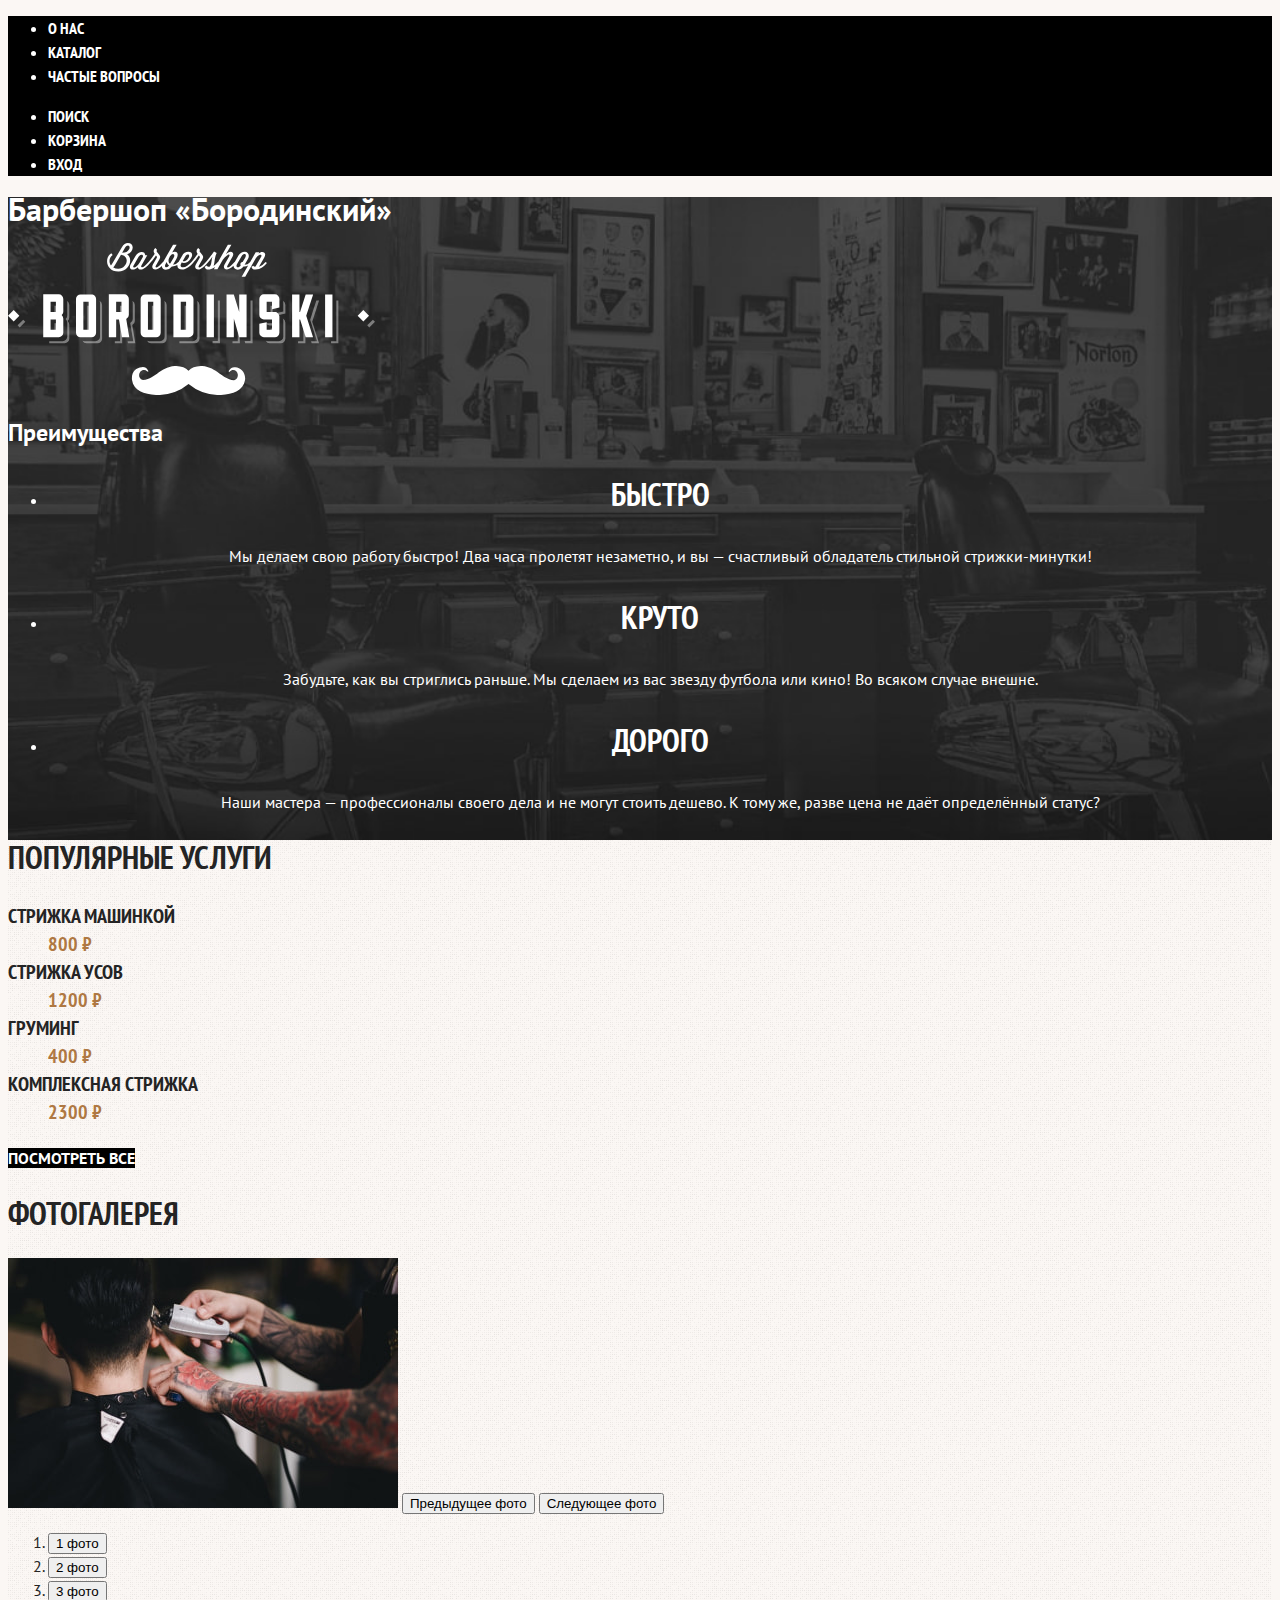
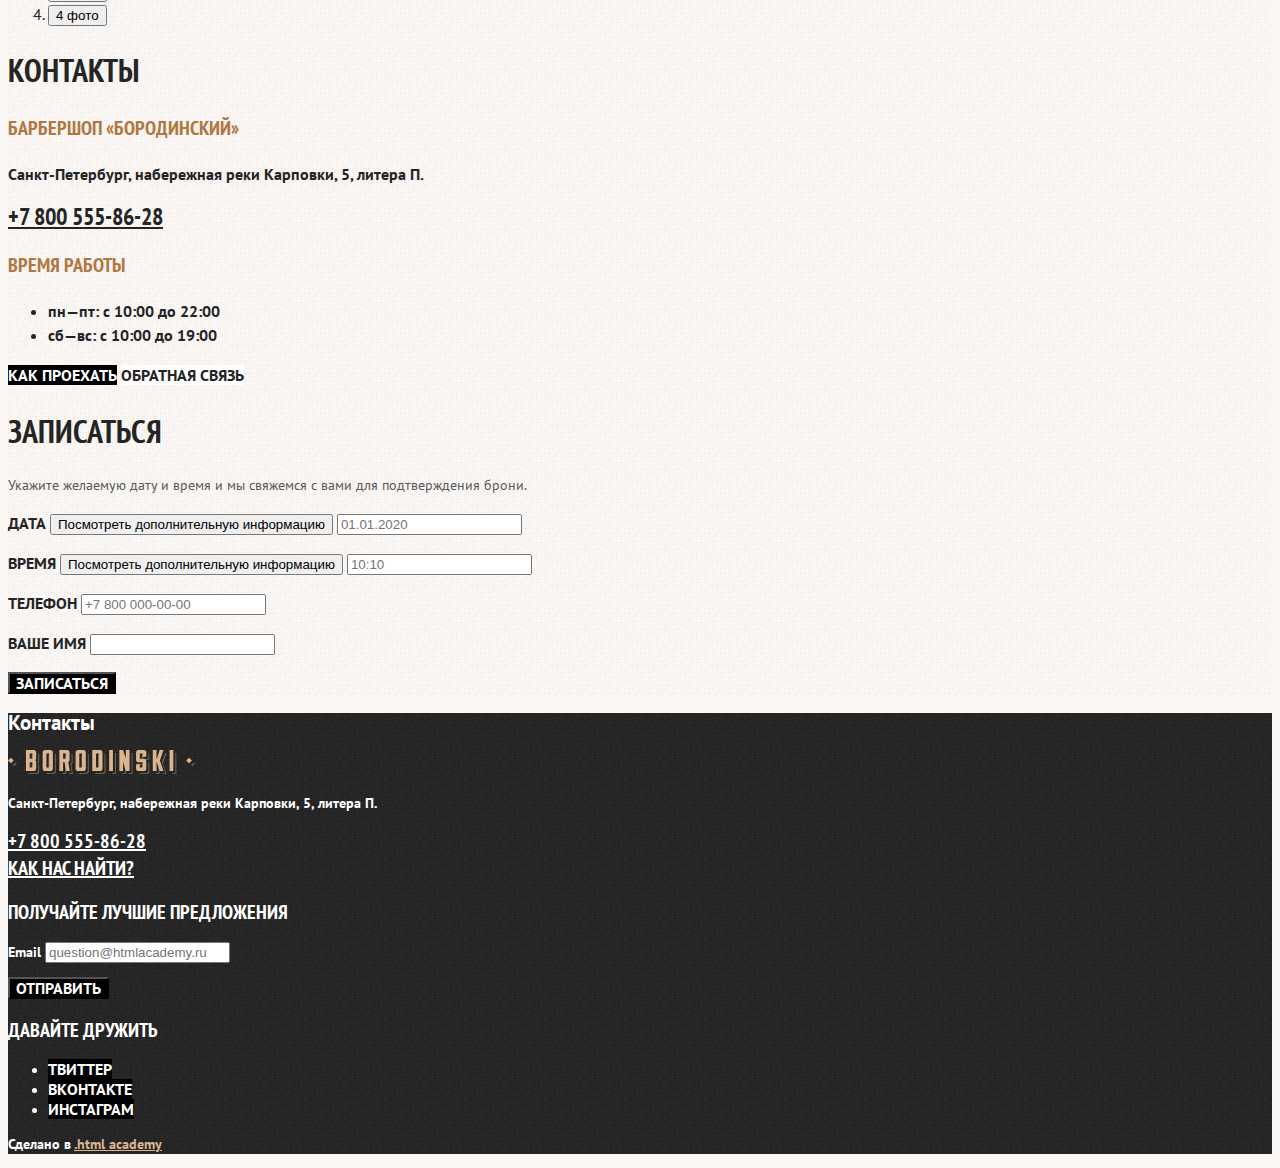
<file: index.html>
<!DOCTYPE html>
<html lang="ru">
<head>
  <meta charset="utf-8">
  <meta content="width=device-width, initial-scale=1" name="viewport">
  <link rel="stylesheet" href="styles/style.css">
  <title>Барбершоп «Бородинский»</title>
</head>
<body>
<header class="page-header">
  <nav class="navigation">
    <ul class="navigation-list">
      <li class="navigation-item"><a class="navigation-link" href="#">О нас</a></li>
      <li class="navigation-item"><a class="navigation-link" href="catalog.html">Каталог</a></li>
      <li class="navigation-item"><a class="navigation-link" href="#">Частые вопросы</a></li>
    </ul>
    <ul class="navigation-list navigation-user">
      <li class="navigation-item">
        <a class="navigation-link" href="#"><span class="visually-hidden">Поиск</span></a>
      </li>
      <li class="navigation-item">
        <a class="navigation-link" href="#"><span class="visually-hidden">Корзина</span></a>
      </li>
      <li class="navigation-item"><a class="navigation-link" href="#">Вход</a></li>
    </ul>
  </nav>
</header>

<main class="main-index">
  <h1 class="visually-hidden">Барбершоп «Бородинский»</h1>
  <img class="logo" src="images/logo-full.svg" alt="Логотип барбершопа «Бородинский»" width="367" height="152">

  <section class="advantages">
    <h2 class="visually-hidden">Преимущества</h2>
    <ul class="advantages-list">
      <li class="advantages-item">
        <h3 class="advantages-title title">Быстро</h3>
        <p class="advantages-description">Мы делаем свою работу быстро! Два часа пролетят незаметно, и вы —
          счастливый обладатель стильной стрижки-минутки!</p>
      </li>
      <li class="advantages-item">
        <h3 class="advantages-title title">Круто</h3>
        <p class="advantages-description">Забудьте, как вы стриглись раньше. Мы сделаем из вас звезду футбола или
          кино! Во всяком случае внешне.</p>
      </li>
      <li class="advantages-item">
        <h3 class="advantages-title title">Дорого</h3>
        <p class="advantages-description">Наши мастера — профессионалы своего дела и не могут стоить дешево. К тому
          же, разве цена не даёт определённый статус?</p>
      </li>
    </ul>
  </section>

  <div class="index-columns">
    <section class="services">
      <h2 class="services-title title">Популярные услуги</h2>
      <dl class="services-list">
        <div class="services-item">
          <dt class="services-name">Стрижка машинкой</dt>
          <dd class="services-price">800 ₽</dd>
        </div>
        <div class="services-item">
          <dt class="services-name">Стрижка усов</dt>
          <dd class="services-price">1200 ₽</dd>
        </div>
        <div class="services-item">
          <dt class="services-name">Груминг</dt>
          <dd class="services-price">400 ₽</dd>
        </div>
        <div class="services-item">
          <dt class="services-name">Комплексная стрижка</dt>
          <dd class="services-price">2300 ₽</dd>
        </div>
      </dl>
      <a class="button button-all" href="#">Посмотреть все</a>
    </section>

    <section class="gallery">
      <h2 class="gallery-title title">Фотогалерея</h2>
      <img class="slider-image" src="images/slider/slide.jpg" width="390" height="250" alt="Примеры работ">
      <button class="slider-button slider-prev" type="button">
        <span class="visually-hidden">Предыдущее фото</span>
      </button>
      <button class="slider-button slider-next" type="button">
        <span class="visually-hidden">Следующее фото</span>
      </button>
      <ol class="slider-pagination">
        <li class="slider-pagination-item">
          <button class="slider-pagination-button" type="button"><span class="visually-hidden">1 фото</span></button>
        </li>
        <li class="slider-pagination-item">
          <button class="slider-pagination-button" type="button"><span class="visually-hidden">2 фото</span></button>
        </li>
        <li class="slider-pagination-item">
          <button class="slider-pagination-button" type="button"><span class="visually-hidden">3 фото</span></button>
        </li>
        <li class="slider-pagination-item">
          <button class="slider-pagination-button" type="button"><span class="visually-hidden">4 фото</span></button>
        </li>
      </ol>
    </section>

    <section class="contacts">
      <h2 class="contacts-title title">Контакты</h2>
      <h3 class="contacts-subtitle subtitle">Барбершоп «Бородинский»</h3>
      <address class="contacts-address">
        <p class="contacts-address-text">Санкт-Петербург, набережная реки Карповки, 5, литера П.</p>
        <a class="contacts-address-phone" href="tel:88005558628">+7 800 555-86-28</a>
      </address>
      <h3 class="contacts-subtitle subtitle">Время работы</h3>
      <ul class="contacts-schedule">
        <li class="contacts-schedule-item">пн—пт: с 10:00 до 22:00</li>
        <li class="contacts-schedule-item">сб—вс: с 10:00 до 19:00</li>
      </ul>
      <a class="button" href="#">Как проехать</a>
      <a class="button button-feedback" href="#">Обратная связь</a>
    </section>

    <section class="appointment">
      <h2 class="appointment-title title">Записаться</h2>
      <p class="appointment-text">Укажите желаемую дату и время и мы свяжемся с вами для подтверждения брони.</p>
      <form class="appointment-form" action="https://echo.htmlacademy.ru/" method="post">
        <p class="appointment-form-date">
          <label class="appointment-form-label" for="appointment-date">Дата</label>
          <button class="info" type="button">
            <span class="visually-hidden">Посмотреть дополнительную информацию</span>
          </button>
          <input id="appointment-date" name="appointment-date" type="text" placeholder="01.01.2020">
        </p>
        <p class="appointment-form-time">
          <label class="appointment-form-label" for="appointment-time">Время</label>
          <button class="info" type="button">
            <span class="visually-hidden">Посмотреть дополнительную информацию</span>
          </button>
          <input id="appointment-time" name="appointment-time" type="text" placeholder="10:10">
        </p>
        <p class="appointment-form-phone">
          <label class="appointment-form-label" for="appointment-phone">Телефон</label>
          <input id="appointment-phone" name="appointment-phone" type="text" placeholder="+7 800 000-00-00">
        </p>
        <p class="appointment-form-name">
          <label class="appointment-form-label" for="appointment-name">Ваше имя</label>
          <input id="appointment-name" name="appointment-name" type="text">
        </p>
        <button class="button" type="submit">Записаться</button>
      </form>
    </section>
  </div>
</main>

<footer class="page-footer">
  <section class="footer-contacts">
    <h2 class="visually-hidden">Контакты</h2>
    <img class="footer-contacts-logo" src="images/logo-footer.svg" width="187" height="24"
         alt="Логотип барбершопа «Бородинский»">
    <address class="footer-contacts-address">
      <p class="footer-contacts-address-text">Санкт-Петербург, набережная реки Карповки, 5, литера П.</p>
      <a class="footer-contacts-address-phone" href="tel:88005558628">+7 800 555-86-28</a>
    </address>
    <a class="footer-contacts-map-link" href="#">Как нас найти?</a>
  </section>

  <section class="newsletter">
    <h2 class="newsletter-title subtitle">Получайте лучшие предложения</h2>
    <form class="newsletter-form" action="https://echo.htmlacademy.ru/" method="post">
      <p class="newsletter-inner">
        <label class="visually-hidden" for="newsletter-email">Email</label>
        <input class="newsletter-field" type="email" id="newsletter-email" name="newsletter-email"
               placeholder="question@htmlacademy.ru">
      </p>
      <button class="button newsletter-button" type="submit">
        <span class="visually-hidden">Отправить</span>
      </button>
    </form>
  </section>

  <section class="footer-social">
    <h2 class="footer-social-title subtitle">Давайте дружить</h2>
    <ul class="footer-social-list">
      <li class="footer-social-item">
        <a class="button" href="https://twitter.com/htmlacademy_ru"><span class="visually-hidden">Твиттер</span></a>
      </li>
      <li class="footer-social-item">
        <a class="button" href="https://vk.com/htmlacademy"><span class="visually-hidden">ВКонтакте</span></a>
      </li>
      <li class="footer-social-item">
        <a class="button" href="https://www.facebook.com/htmlacademy"><span class="visually-hidden">Инстаграм</span></a>
      </li>
    </ul>
    <p>Сделано в <a href="https://htmlacademy.ru/" class="htmlacademy-link">.html academy</a></p>
  </section>
</footer>
</body>
</html>
</file>
<file: styles/style.css>
@font-face {
  font-family: 'PT Sans';
  font-weight: 400;
  font-style: normal;
  src: url("../fonts/ptsans-400.woff2") format("woff2");
  font-display: swap;
}

@font-face {
  font-family: 'PT Sans';
  font-weight: 700;
  font-style: normal;
  src: url("../fonts/ptsans-700.woff2") format("woff2");
  font-display: swap;
}

@font-face {
  font-family: 'PT Sans Narrow';
  font-weight: 700;
  font-style: normal;
  src: url("../fonts/PTSansNarrow-Bold.woff2") format("woff2");
  font-display: swap;
}

body {
  font-family: 'PT Sans', sans-serif;
  font-size: 16px;
  line-height: 24px;
  background-color: #FBF7F4;
  color: #242424;
}

.title {
  font-family: 'PT Sans Narrow', sans-serif;
  font-weight: 700;
  font-size: 32px;
  line-height: 35px;
  text-transform: uppercase;
}

.subtitle {
  font-family: 'PT Sans Narrow', sans-serif;
  font-weight: 700;
  font-size: 20px;
  line-height: 28px;
  text-transform: uppercase;
}

.button {
  font-family: 'PT Sans', sans-serif;
  font-weight: 700;
  font-size: 16px;
  line-height: 16px;
  text-align: center;
  text-transform: uppercase;
  background-color: #000000;
  color: #FFFFFF;
  text-decoration: none;
}

.button-feedback {
  background-color: #FFFFFF;
  color: #242424;
}

.page-header {
  background-color: #000000;
  color: #FFFFFF;
}

.navigation-link {
  font-family: 'PT Sans Narrow', sans-serif;
  font-weight: 700;
  line-height: 22px;
  text-transform: uppercase;
  color: inherit;
  text-decoration: none;
  /*text-align: center;*/
}

.main-index {
  background: #000000 url('../images/interier-bg.jpg') no-repeat;
  background-size: 100% auto;
  color: #FFFFFF;
}

.advantages-list {
  text-align: center;
}

.index-columns {
  background: #FBF7F4 url('../images/pattern.png');
  color: #242424;
}

.services-list {
  font-family: 'PT Sans Narrow', sans-serif;
  font-weight: 700;
  font-size: 20px;
  line-height: 28px;
  text-transform: uppercase;
}

.services-price {
  color: #AF7842;
}

.contacts {
  font-weight: 700;
}

.contacts-address,
.footer-contacts-address {
  font-style: normal;
}

.contacts-subtitle {
  color: #AF7842;
}

.contacts-address-phone {
  font-family: 'PT Sans Narrow', sans-serif;
  font-weight: 700;
  font-size: 24px;
  line-height: 29px;
  text-transform: uppercase;
  color: #242424;
}

.appointment-text {
  font-size: 14px;
  line-height: 20px;
  color: #595959;
}

.appointment-form-label {
  font-weight: 700;
  line-height: 22px;
  text-transform: uppercase;
  color: #242424;
}

.page-footer {
  font-weight: 700;
  font-size: 14px;
  line-height: 20px;
  background: #242424 url("../images/pattern.png");
  color: #FFFFFF;
}

.footer-contacts-address-phone,
.footer-contacts-map-link {
  font-family: 'PT Sans Narrow', sans-serif;
  font-weight: 700;
  font-size: 20px;
  line-height: 28px;
  text-transform: uppercase;
  color: #FFFFFF;
}

.footer-contacts-map-link {
  line-height: 26px;
}

.htmlacademy-link {
  color: #DBB590;;
}
</file>
